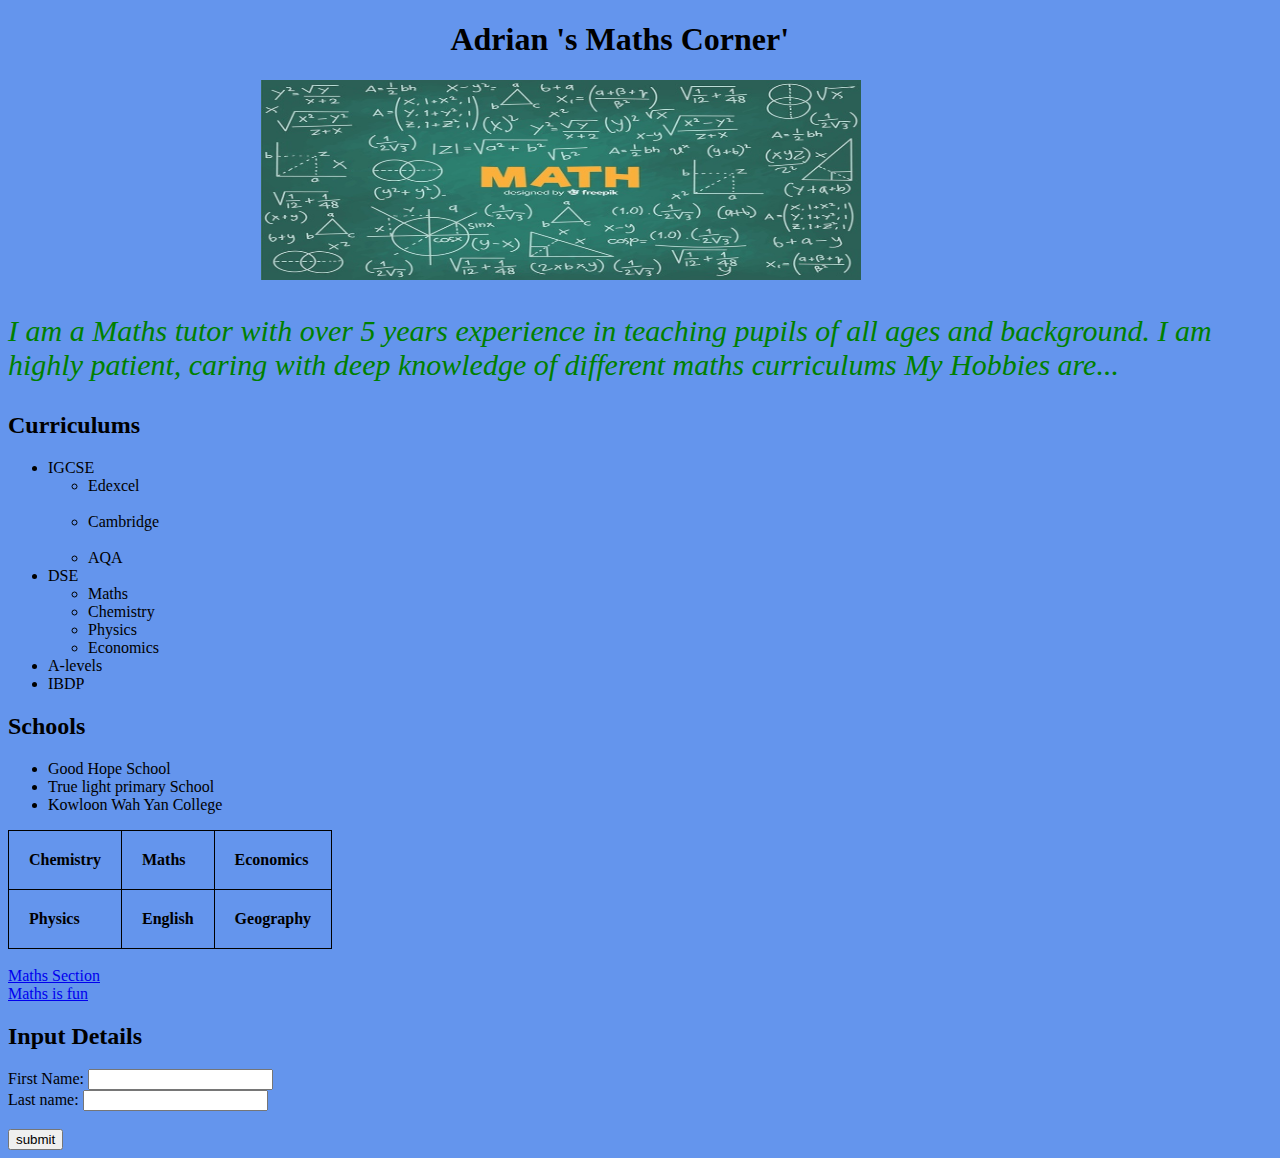
<file: index.html>
<!DOCTYPE html>
<html lang="en" dir="ltr">

<head>
  <meta charset="utf-8">
  <link rel="stylesheet" href="index.css">
  <title>Ka man's First Page</title>
</head>

<body>
  <h1> Adrian 's Maths Corner'</h1>

  <img src="maths.jpg" alt="cannot find filk" width="600" height="200">
  <p> I am a Maths tutor with over 5 years experience in teaching pupils of all ages and background.
    I am highly patient, caring with deep knowledge of different maths curriculums

   My Hobbies are...</p>

  <h2>Curriculums</h2>
  <ul>
    <li>IGCSE</li>
    <ul>
      <li>Edexcel</li><br>
      <li>Cambridge</li><br>
      <li>AQA</li>
    </ul>
    <li>DSE</li>
    <ul>
      <li>Maths</li>
      <li>Chemistry</li>
      <li>Physics</li>
      <li>Economics</li>
    </ul>
    <li>A-levels</li>
    <li>IBDP</li>
  </ul>

  <h2>Schools</h2>
  <ul>
    <li>Good Hope School</li>
    <li>True light primary School</li>
    <li>Kowloon Wah Yan College</li>
  </ul>

  <table>
    <tr>
      <th>Chemistry</th>
      <th>Maths</th>
      <th>Economics</th>
    </tr>

    <tr>
      <th>Physics</th>
      <th>English</th>
      <th>Geography</th>
    </tr>
  </table>
   <br>
  <a href="maths.html">Maths Section</a><br>
  <a href="https://www.mathsisfun.com/">Maths is fun</a>

  <h2>Input Details</h2>

  <form class="" action="index.html" method="post">

    <label for="fname">First Name:</label>
    <input type="text" name="fname" value=""><br>
    <label for="lname">Last name:</label>
    <input type="text" name="lname" value=""><br>
    <br><input type="submit" name="" value="submit">

  </form>
</body>

</html>
</file>
<file: index.css>
body
{
  background-color: #6495ED;
}
h1
{
  margin-left: 35%
;}
img{
 margin-left: 20%;
}
p {
  color: green;
  font-size: 30px;
  font-style: italic;
}
table,th,td{
  border: 1px solid black;
  border-collapse: collapse;
  padding: 20px ;
}

th{
  text-align: left;
}
 table
 {
   border-spacing: 50px;
 }
</file>
